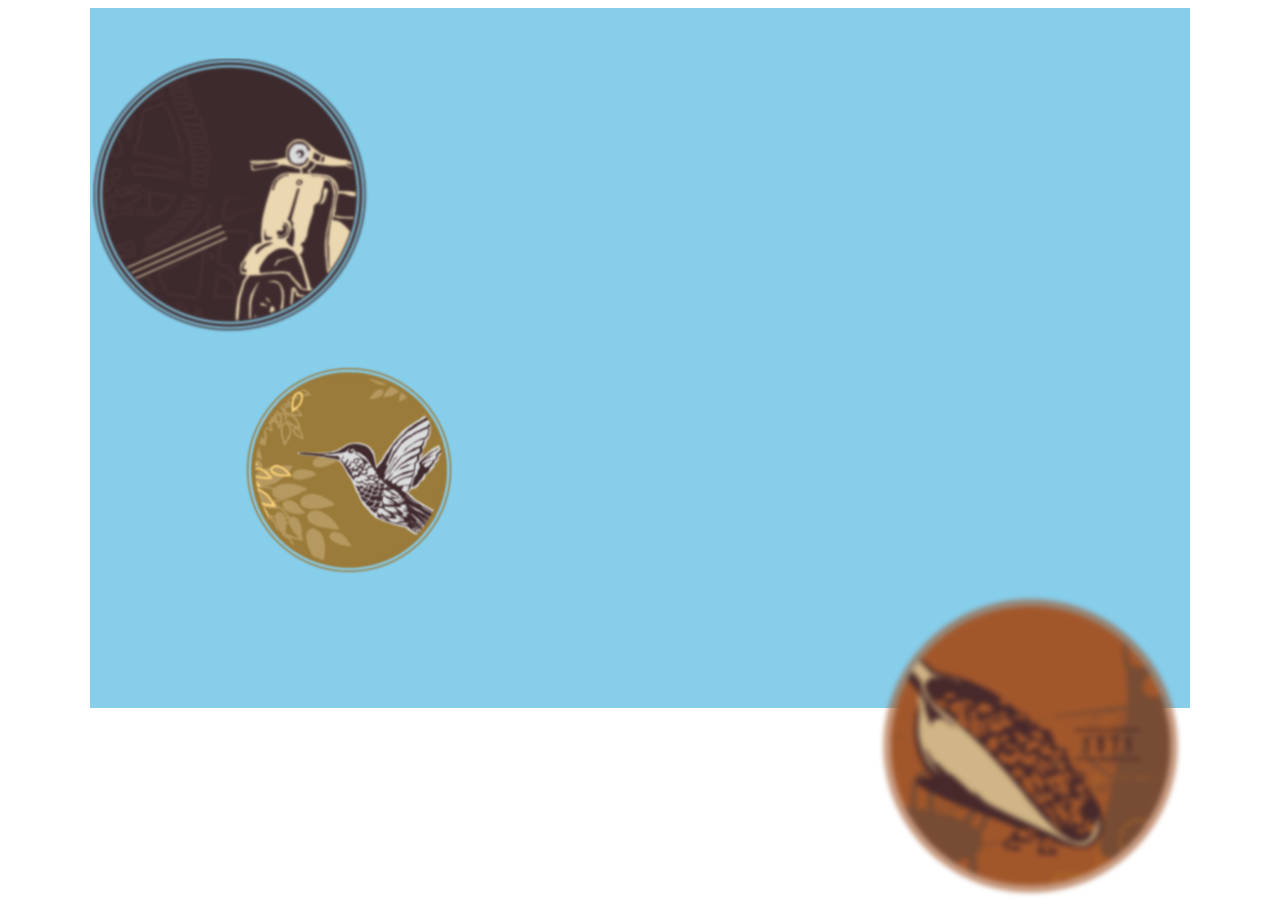
<file: others/test_0623/index.html>
<!DOCTYPE html>
<html lang="en">
<head>
    <meta charset="UTF-8">
    <meta name="viewport" content="width=device-width, initial-scale=1.0">
    <title>Floating img</title>
    <link rel="stylesheet" href="style.css">
    <script src="main.js" defer></script>  <!-- defer의 이유는 html은 위에서부터 한 줄씩 해석하는데, js가 먼저 실행되는 경우가 있다 >> defer를 넣으면 마지막에 js 실행하라는 의미 -->
    <script src="https://cdn.jsdelivr.net/npm/gsap@3.13.0/dist/gsap.min.js"></script>

</head>



<body>


    <section class="youtube">
        <div class="youtube__area">
            <div class="player"></div>
        </div>
        <div class="youtube__cover"></div>
        <div class="inner">
            <img src="images/floating1.png" alt="" class="floating floating1">
            <img src="images/floating2.png" alt="" class="floating floating2">
            <img src="images/floating3.png" alt="" class="floating floating3">
        </div>
    </section>



    
</body>



</html>
</file>
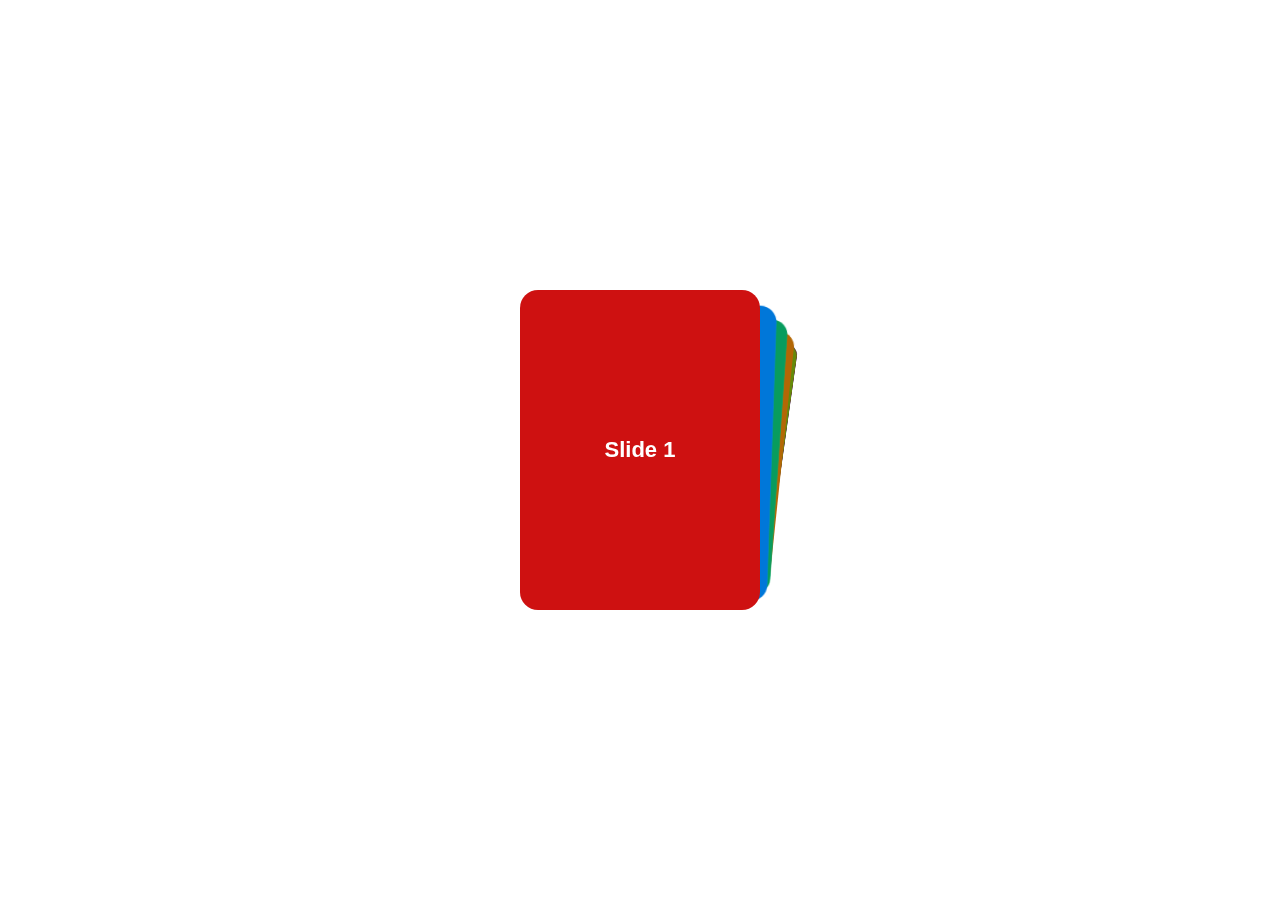
<file: swiper_2.html>
<!DOCTYPE html>
<html lang="en">

<head>
  <meta charset="utf-8" />
  <title>Swiper demo</title>
  <meta name="viewport" content="width=device-width, initial-scale=1, minimum-scale=1, maximum-scale=1" />
  <!-- Link Swiper's CSS -->
  <link rel="stylesheet" href="https://cdn.jsdelivr.net/npm/swiper@11/swiper-bundle.min.css" />

  <!-- Demo styles -->
  <style>
    html,
    body {
      position: relative;
      height: 100%;
    }

    body {
      background: #000;
      font-family: Helvetica Neue, Helvetica, Arial, sans-serif;
      font-size: 14px;
      color: #fff;
      margin: 0;
      padding: 0;
    }

    body {
      background: #fff;
      font-family: Helvetica Neue, Helvetica, Arial, sans-serif;
      font-size: 14px;
      color: #000;
      margin: 0;
      padding: 0;
    }

    html,
    body {
      position: relative;
      height: 100%;
    }

    body {
      display: flex;
      justify-content: center;
      align-items: center;
    }

    .swiper {
      width: 240px;
      height: 320px;
    }

    .swiper-slide {
      display: flex;
      align-items: center;
      justify-content: center;
      border-radius: 18px;
      font-size: 22px;
      font-weight: bold;
      color: #fff;
    }

    .swiper-slide:nth-child(1n) {
      background-color: rgb(206, 17, 17);
    }

    .swiper-slide:nth-child(2n) {
      background-color: rgb(0, 140, 255);
    }

    .swiper-slide:nth-child(3n) {
      background-color: rgb(10, 184, 111);
    }

    .swiper-slide:nth-child(4n) {
      background-color: rgb(211, 122, 7);
    }

    .swiper-slide:nth-child(5n) {
      background-color: rgb(118, 163, 12);
    }

    .swiper-slide:nth-child(6n) {
      background-color: rgb(180, 10, 47);
    }

    .swiper-slide:nth-child(7n) {
      background-color: rgb(35, 99, 19);
    }

    .swiper-slide:nth-child(8n) {
      background-color: rgb(0, 68, 255);
    }

    .swiper-slide:nth-child(9n) {
      background-color: rgb(218, 12, 218);
    }

    .swiper-slide:nth-child(10n) {
      background-color: rgb(54, 94, 77);
    }
  </style>
</head>

<body>
  <!-- Swiper -->

  <div class="swiper mySwiper">
    <div class="swiper-wrapper">
      <div class="swiper-slide">Slide 1</div>
      <div class="swiper-slide">Slide 2</div>
      <div class="swiper-slide">Slide 3</div>
      <div class="swiper-slide">Slide 4</div>
      <div class="swiper-slide">Slide 5</div>
      <div class="swiper-slide">Slide 6</div>
      <div class="swiper-slide">Slide 7</div>
      <div class="swiper-slide">Slide 8</div>
      <div class="swiper-slide">Slide 9</div>
    </div>
  </div>

  <!-- Swiper JS -->
  <script src="https://cdn.jsdelivr.net/npm/swiper@11/swiper-bundle.min.js"></script>

  <!-- Initialize Swiper -->
  <script>
    var swiper = new Swiper(".mySwiper", {
      effect: "cards",
      grabCursor: true,
    });
  </script>
</body>

</html>
</file>
<file: others/test_0623/style.css>
body {
    color: #333;
}

img {
    display: block; /* block 요소이기 때문에 세로로 내려갔다 */
}

.inner {
    width: 1100px;
    margin: 0 auto;
    position: relative; /* 기준으로 할 것, relative 안 걸면 제일 상위 요소가 기준이 된다 */
}

.youtube .inner { /* inner가 여러개 있을 때를 대비하여, 섹션별로 분리 */
    height: 700px;
    background-color: skyblue;
}

.youtube .floating1 {
    position: absolute;
    top: 50px;
    left: 0;
}

.youtube .floating2 {
    position: absolute;
    top: 350px;
    left: 150px;
}

.youtube .floating3 {
    position: absolute;
    bottom: -200px;
    right: 0;
}
</file>
